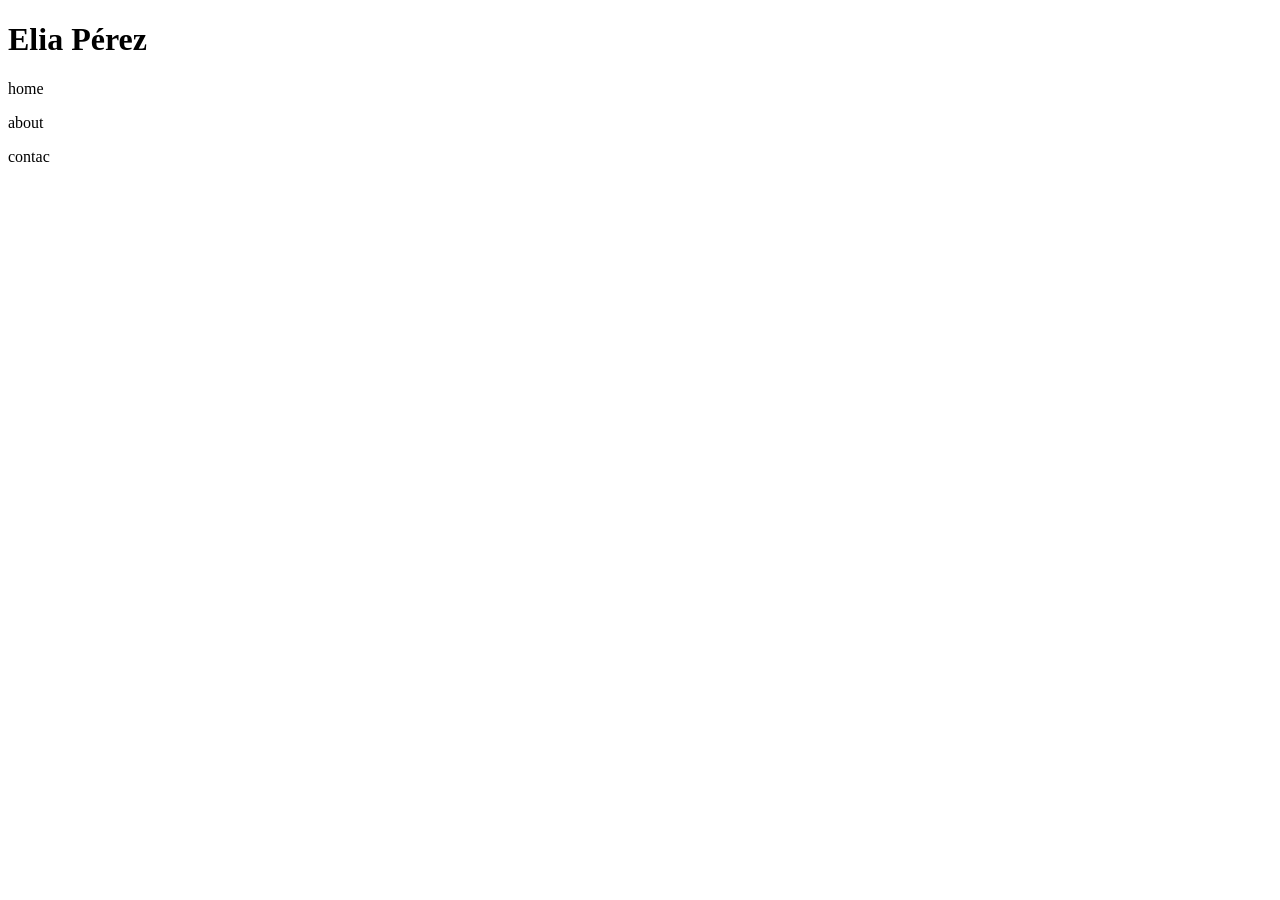
<file: index.html>
<!DOCTYPE html>
<html>
    <head>
        <meta charset="utf-8">
        <meta name="viewport" content="width=device-width, initial-scale=1">
        <link rel="stylesheet" type="text/css" href="css/styles.css">
        <title>Elia Pérez</title>
    </head>

    <body>
        <div class="wrapper"> 
            <h1 class="title">Elia Pérez</h1>
            <div>
                <p>home</p>
                <p>about</p>
                <p>contac</p>
            </div>
        </div>
    </body>
</file>
